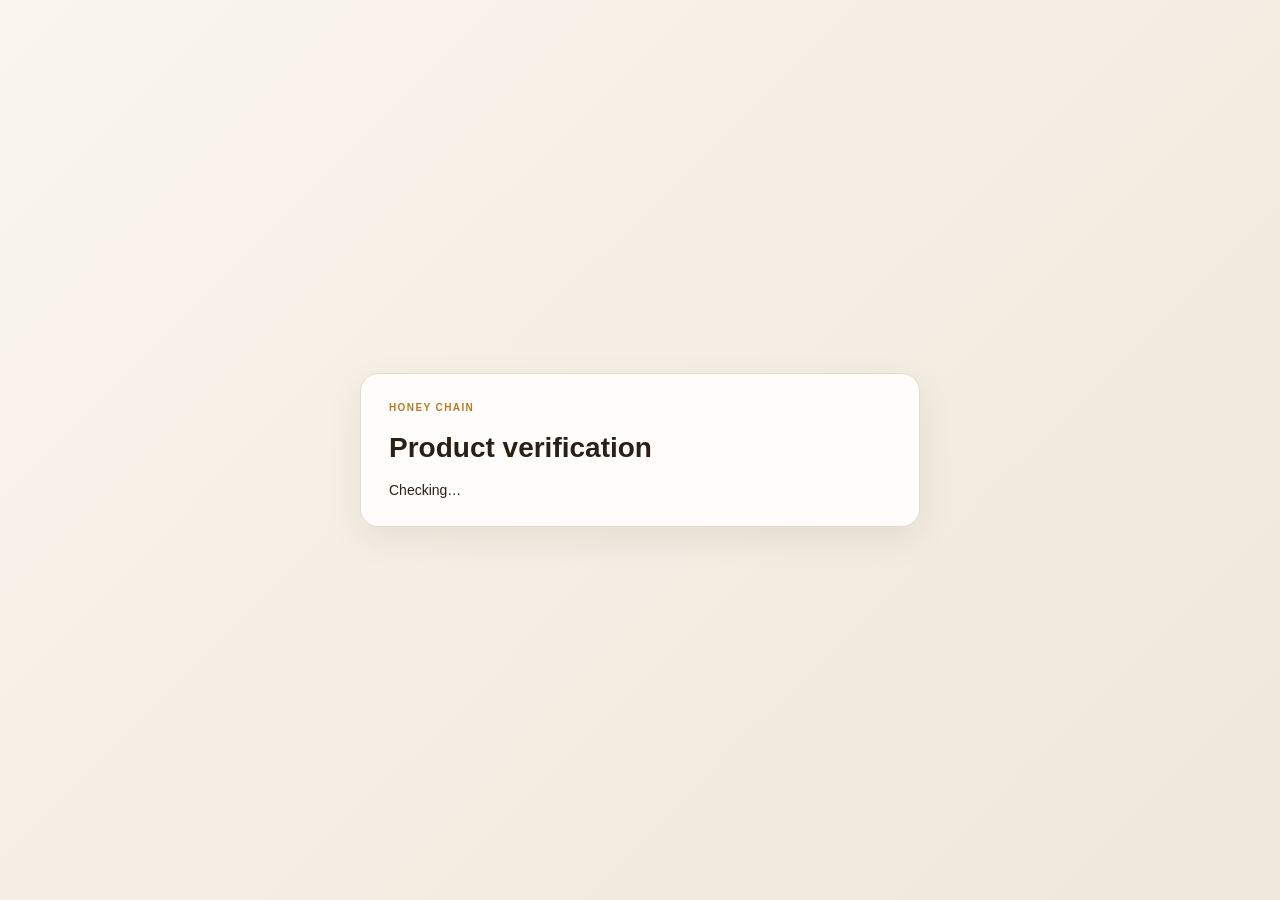
<file: verify.html>
<!doctype html><html><head><meta charset="utf-8"><meta name="viewport" content="width=device-width,initial-scale=1"><title>Honey Chain Verification</title><link rel="stylesheet" href="/static/style.css?v=livefinal"></head><body><div class="public"><div class="public-card"><div class="eyebrow">HONEY CHAIN</div><h1>Product verification</h1><div id="r">Checking…</div></div></div><script>fetch('/api/verify/{{BATCH_ID}}').then(x=>x.json()).then(d=>{document.getElementById('r').innerHTML=d.verified?`<div class="pass">✓ VERIFIED GENUINE</div><p><b>${d.batch.id}</b></p><p>${d.batch.honey_type} · ${d.batch.cluster}</p><p>Harvest: ${d.batch.harvest_date}</p><p>Recorded purity score: ${d.batch.purity}/100</p><p class="muted">Ledger hash: ${d.ledger?.hash||'unavailable'}</p>`:`<div class="fail">✕ NOT VERIFIED</div><p>${d.reason}</p>`}).catch(()=>document.getElementById('r').textContent='Verification unavailable')}</script></body></html>
</file>
<file: static/style.css>
:root{--bg:#f7f2e9;--card:#fffdf9;--ink:#2a2016;--muted:#7c7062;--line:#e5dacb;--accent:#b96d08;--green:#3f7650;--red:#a64235;--shadow:0 12px 35px rgba(47,32,16,.08)}*{box-sizing:border-box}body{margin:0;font:14px Inter,Segoe UI,Arial,sans-serif;color:var(--ink);background:linear-gradient(135deg,#faf5ee,#efe7da)}button,input,textarea{font:inherit}.top{height:72px;border-bottom:1px solid var(--line);background:rgba(255,253,249,.94);display:flex;justify-content:space-between;align-items:center;padding:0 22px;position:sticky;top:0;z-index:5}.brand{display:flex;gap:12px;align-items:center}.logo{width:40px;height:40px;border-radius:11px;display:grid;place-items:center;background:#251a10;color:#efc264;font-size:23px}.brand b{font-size:16px}.brand b span{font-size:9px;background:#ebc06a;color:#251a10;padding:3px 5px;border-radius:999px}.brand small{display:block;color:var(--muted);margin-top:3px}.top-actions{display:flex;gap:9px;align-items:center}.pill{padding:7px 11px;border:1px solid var(--line);border-radius:999px;background:#fff;font-size:10px;font-weight:800;letter-spacing:.05em}.pill.live{color:var(--green);border-color:#a6c9af}.pill.weather{color:#8b6500;background:#fff6d6}.pill.offline{color:var(--red)}#theme{border:1px solid var(--line);border-radius:10px;background:#fff;padding:8px 11px;cursor:pointer}.shell{display:flex;min-height:calc(100vh - 72px)}aside{width:240px;padding:20px 13px;border-right:1px solid var(--line);background:rgba(255,253,249,.7);position:sticky;top:72px;height:calc(100vh - 72px)}.nav{display:block;width:100%;border:0;background:none;text-align:left;padding:12px 11px;border-radius:10px;color:#635648;cursor:pointer;margin-bottom:4px}.nav.active,.nav:hover{background:#eee3d3;color:#231a12}.nav i{float:right;background:#e9dfd1;padding:2px 6px;border-radius:999px;font-size:9px;font-style:normal}.nav i+*{}.foot{position:absolute;left:20px;bottom:20px;font-size:10px;line-height:1.6;color:#988a79}.view{max-width:1400px}.loading{padding:100px;text-align:center;color:var(--muted)}main{flex:1;padding:27px}.head{display:flex;justify-content:space-between;gap:18px;align-items:flex-end;margin-bottom:20px}.eyebrow{font-size:10px;font-weight:800;letter-spacing:.14em;color:#b77c25;text-transform:uppercase}.title{font-size:34px;letter-spacing:-.03em;font-weight:800;margin:3px 0}.desc{max-width:780px;color:var(--muted);line-height:1.5}.grid{display:grid;gap:15px}.kpis{grid-template-columns:repeat(5,1fr)}.cols2{grid-template-columns:repeat(2,1fr)}.hives{grid-template-columns:repeat(4,1fr)}.weather{grid-template-columns:repeat(3,1fr)}.card{background:var(--card);border:1px solid var(--line);border-radius:17px;padding:17px;box-shadow:var(--shadow)}.value{font-size:30px;font-weight:800}.small{font-size:11px;color:var(--muted)}.muted{color:var(--muted)}.row{display:flex;justify-content:space-between;gap:12px;padding:10px 0;border-bottom:1px solid var(--line)}.row:last-child{border:0}.metric{display:flex;justify-content:space-between;padding:9px 0;border-bottom:1px solid var(--line)}.badge{font-size:9px;font-weight:800;padding:5px 7px;border-radius:999px}.healthy{background:#dcecdf;color:#2d6c3e}.watch{background:#fff0c5;color:#8b6400}.alert{background:#f3d6d0;color:#8d3429}.btn{border:0;border-radius:10px;padding:10px 13px;background:#2b2117;color:#fff;cursor:pointer}.btn.alt{background:#eee3d3;color:#2b2117}.actions{display:flex;gap:8px;flex-wrap:wrap}.table{width:100%;border-collapse:collapse;font-size:12px}.table th,.table td{padding:10px;border-bottom:1px solid var(--line);text-align:left}.mono{font-family:Consolas,monospace;font-size:11px}.input,.textarea{width:100%;border:1px solid var(--line);background:#fffdf8;border-radius:10px;padding:10px}.textarea{min-height:100px;resize:vertical}.form{display:grid;grid-template-columns:repeat(2,1fr);gap:10px}.chat{display:flex;flex-direction:column;gap:9px;min-height:260px}.bubble{max-width:88%;padding:11px 13px;border-radius:13px;background:#efe5d8;white-space:pre-wrap;line-height:1.5}.bubble.me{margin-left:auto;background:#2b2117;color:#fff}.weather-temp{font-size:31px;font-weight:800;margin:6px 0}.public{min-height:100vh;display:grid;place-items:center;padding:20px}.public-card{max-width:560px;width:100%;background:#fffdf9;border:1px solid var(--line);border-radius:18px;padding:28px;box-shadow:var(--shadow)}.pass,.fail{font-size:23px;font-weight:900;margin:16px 0}.pass{color:var(--green)}.fail{color:var(--red)}#toast{position:fixed;right:20px;bottom:20px;z-index:20}.toast{background:#241a10;color:#fff;border-radius:10px;padding:11px 14px;margin-top:8px}.dark{--bg:#12100e;--card:#1e1a16;--ink:#f5ede3;--muted:#baa999;--line:#3a3027}.dark body{background:var(--bg)}.dark .top,.dark aside{background:#171411}.dark #theme,.dark .pill,.dark .input,.dark .textarea{background:#241f1a;color:var(--ink)}@media(max-width:1100px){.kpis{grid-template-columns:repeat(3,1fr)}.hives{grid-template-columns:repeat(2,1fr)}.weather{grid-template-columns:repeat(2,1fr)}}@media(max-width:760px){aside{width:76px}.nav{font-size:0;text-align:center}.nav:first-letter{font-size:16px}.foot{display:none}.kpis,.hives,.weather,.cols2,.form{grid-template-columns:1fr}.title{font-size:28px}main{padding:18px}.brand small{display:none}}
</file>
